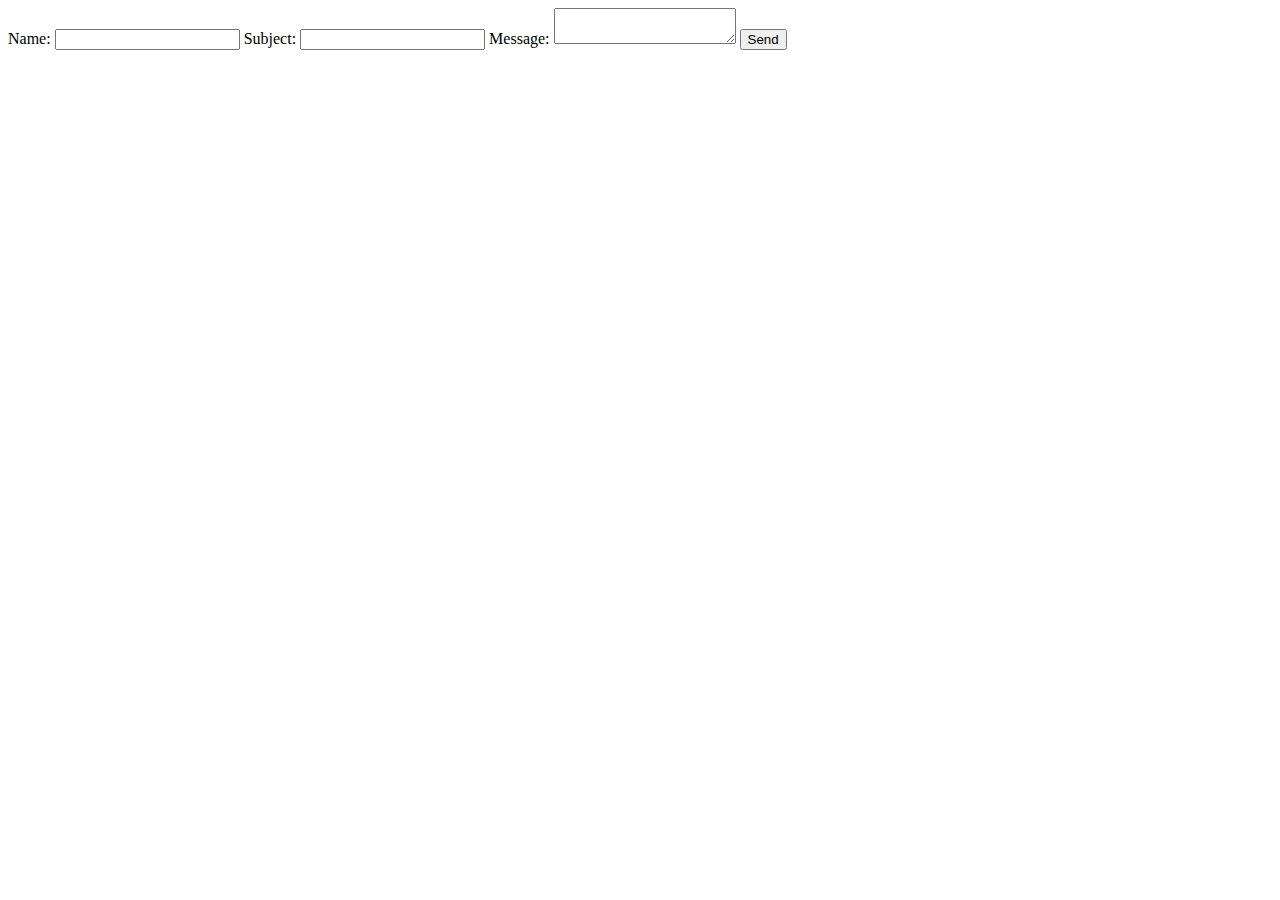
<file: Flask-mail/templates/index.html>
<!DOCTYPE html>
<html lang="en">
<head>
    <meta charset="UTF-8">
    <meta name="viewport" content="width=device-width, initial-scale=1.0">
    <title>Send email</title>
    <link rel="stylesheet" href="">
</head>
<body>
    <form action="/submit" method="post">
        <label for="name">Name:</label>
        <input type="text" name="name" id="name" required>
        <label for="subject">Subject:</label>
        <input type="text" name="subject" id="subject" required>
        <label for="message">Message:</label>
        <textarea name="message" id="message" required></textarea>
        <button type="submit">Send</button>
    </form>
</body>
</html>
</file>
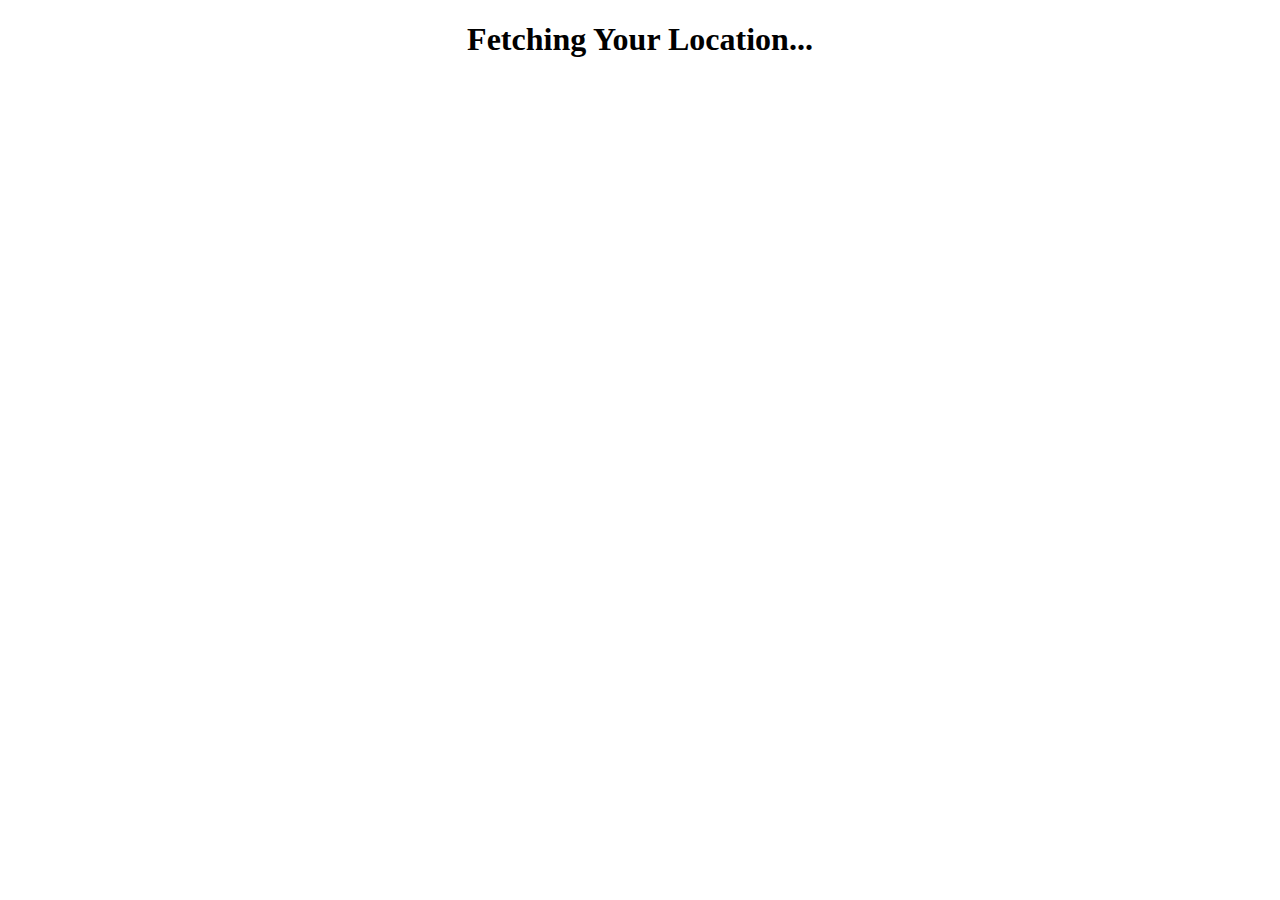
<file: location-tracker/templates/index.html>
<!DOCTYPE html>
<html lang="en">
<head>
    <meta charset="UTF-8">
    <meta name="viewport" content="width=device-width, initial-scale=1.0">
    <title>Live Location</title>
    <script>
        function getLocation() {
            if (navigator.geolocation) {
                navigator.geolocation.getCurrentPosition(showPosition);
            } else {
                alert("Geolocation is not supported by this browser.");
            }
        }

        function showPosition(position) {
            // Send latitude and longitude to the server
            document.getElementById('latitude').value = position.coords.latitude;
            document.getElementById('longitude').value = position.coords.longitude;
            document.getElementById('locationForm').submit();
        }
    </script>
</head>
<body onload="getLocation()">
    <h1 style="text-align: center;">Fetching Your Location...</h1>
    <form id="locationForm" method="POST" action="/map">
        <input type="hidden" id="latitude" name="latitude">
        <input type="hidden" id="longitude" name="longitude">
    </form>
</body>
</html>
</file>
